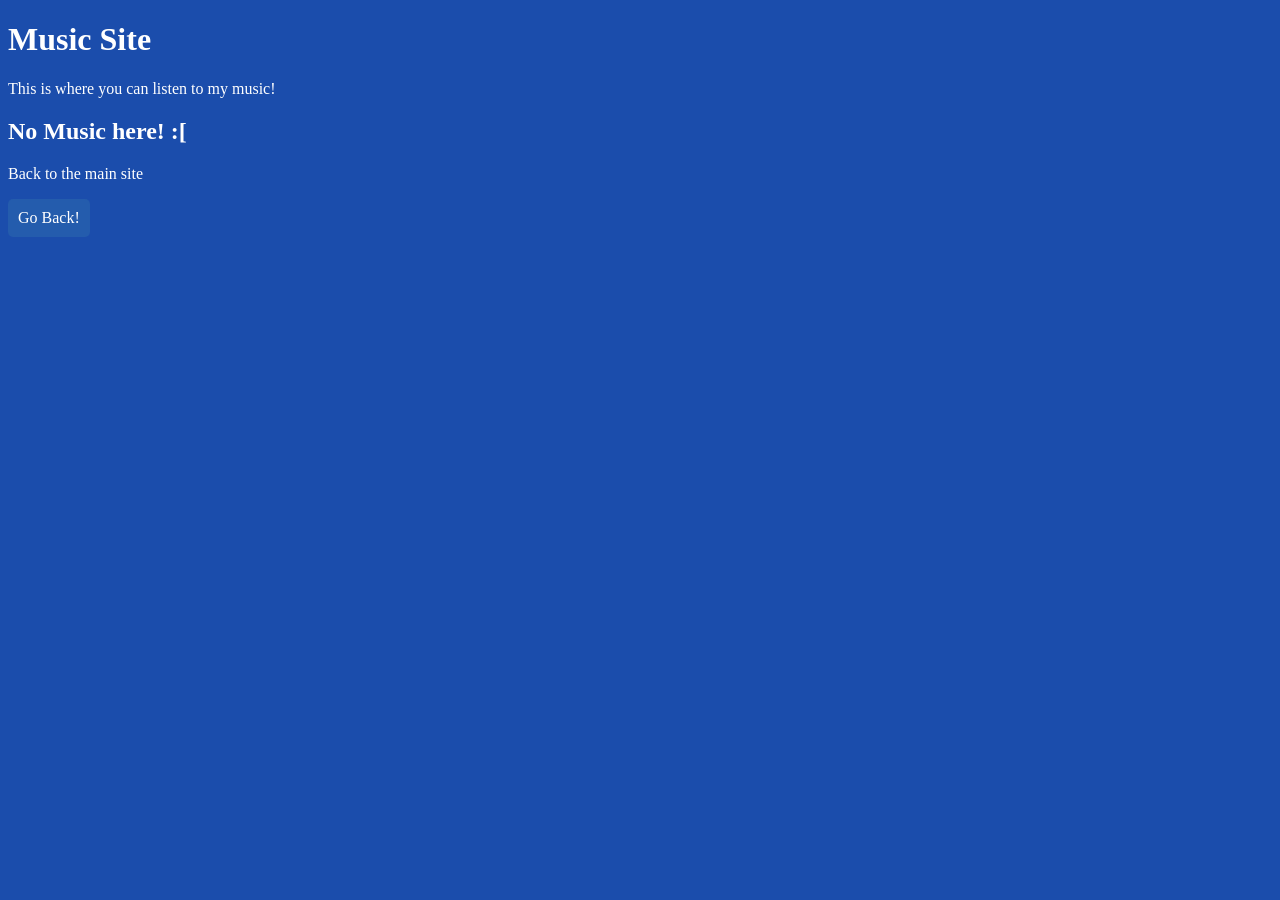
<file: Music Site.html>
<!DOCTYPE html>
<html>
<head>
    <link rel="stylesheet" href="First CSS code.css">
    <title>Treboogie's Music Site!</title>
    <link rel="icon" type="image/png" href="Treboogie's Game Site Icon.png">
</head>
<body>
    <h1>Music Site</h1>
    <p>This is where you can listen to my music!</p>
    <p></p>
    <h2>No Music here! :[</h2>
    <p></p>
    <p>Back to the main site</p>
    <a href="Treboogie's Site!.html" target="_self">Go Back!</a>
</body>
</html>
</file>
<file: First CSS code.css>
/* Define the animation */
@keyframes float {
    0% { transform: translateY(0px); }
    50% { transform: translateY(-10px);}
    100% { transform: translateY(0px);}
}


/* Apply it to your Header */
h1 {
    animation: float 3s ease-in-out infinite;
}

/* This targets the whole body */
body {
    background-color:#1b4dac;
    color: white;              
    font-family: Pixeltype;   
    text-align: left;        
}

/* This targets your download link */
a {
    display: inline-block;
    padding: 10px 10px;
    background-color: #306dae79;
    color: white;
    text-decoration: none;     /* Removes the underline */
    border-radius: 5px;        /* Rounded corners */
}
a {
    display: inline-block;
    transition: all 0.3s ease; /* Makes the change smooth, not instant */
    text-decoration: none;
}

audio {
    color: #701ae0;
}

a:hover {
    transform: scale(1.1);
    background-color: #3f91e979; /* Changes color when you hover! */
}
</file>
